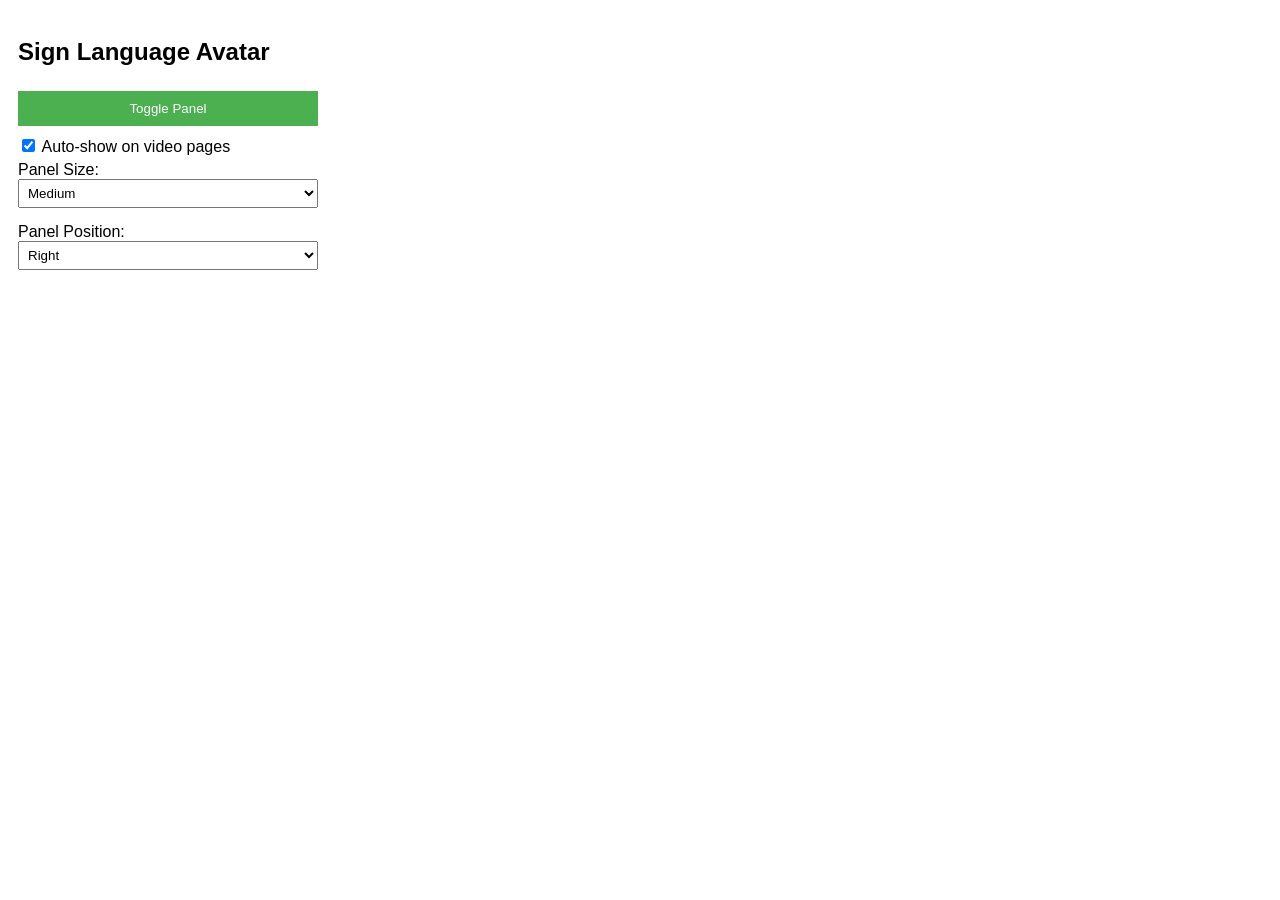
<file: popup.html>
<!DOCTYPE html>
<html>
<head>
  <title>Sign Language Avatar</title>
  <style>
    body {
      width: 300px;
      padding: 10px;
      font-family: Arial, sans-serif;
    }
    button {
      padding: 10px;
      margin: 5px 0;
      background-color: #4CAF50;
      color: white;
      border: none;
      cursor: pointer;
      width: 100%;
    }
    button:hover {
      background-color: #45a049;
    }
    label {
      display: block;
      margin: 5px 0;
    }
    select {
      width: 100%;
      padding: 5px;
      margin-bottom: 10px;
    }
  </style>
</head>
<body>
  <h2>Sign Language Avatar</h2>
  <button id="togglePanel">Toggle Panel</button>
  <label>
    <input type="checkbox" id="autoShow" checked> Auto-show on video pages
  </label>
  <label>Panel Size:
    <select id="panelSize">
      <option value="small">Small</option>
      <option value="medium" selected>Medium</option>
      <option value="large">Large</option>
    </select>
  </label>
  <label>Panel Position:
    <select id="panelPosition">
      <option value="right" selected>Right</option>
      <option value="left">Left</option>
    </select>
  </label>
  <script src="popup.js"></script>
</body>
</html>
</file>
